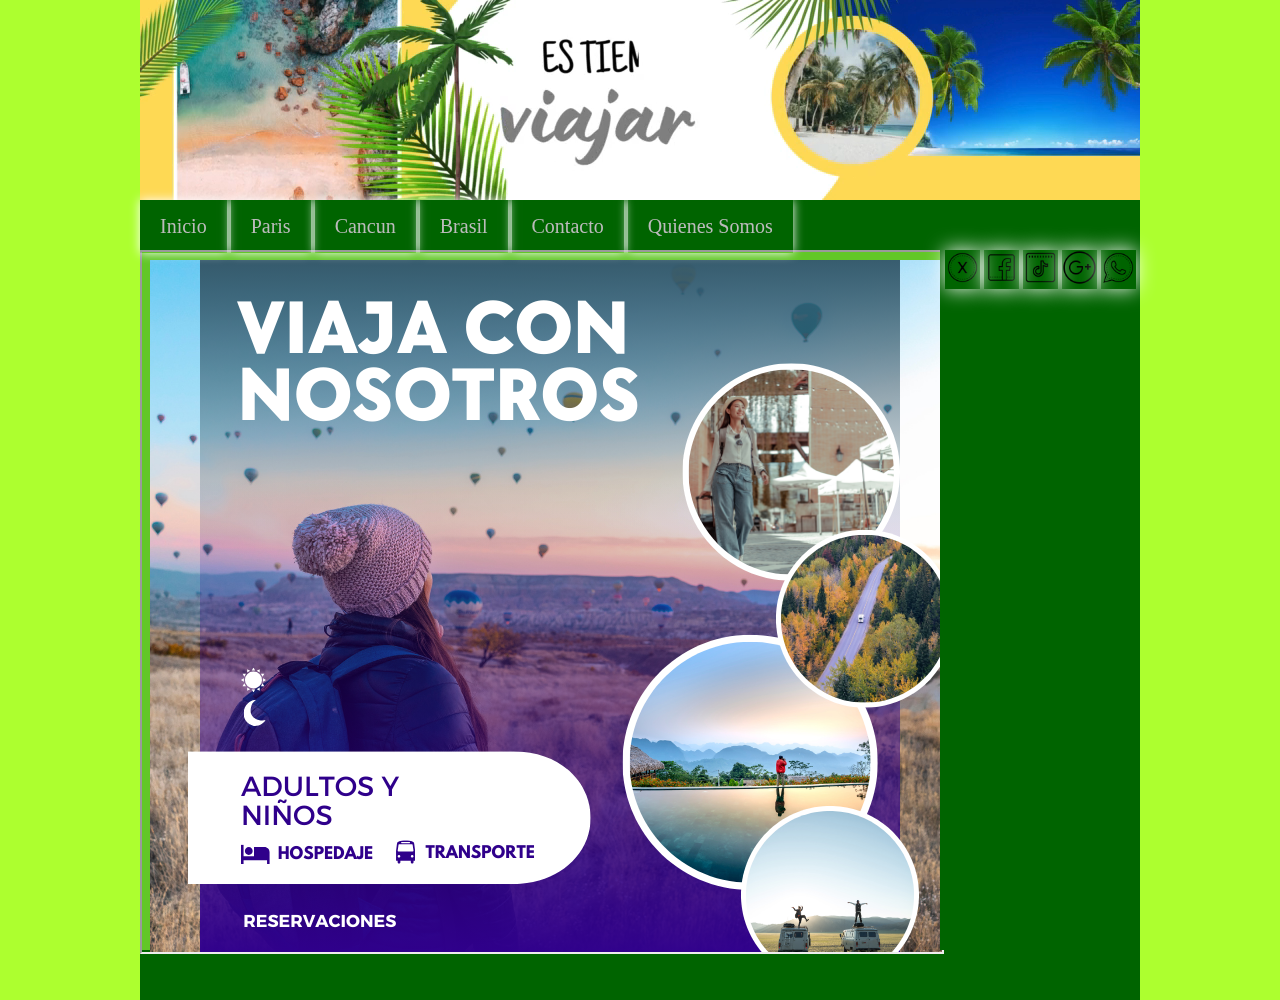
<file: index.html>
<!DOCTYPE html>
<html>
<head>
	<meta charset="utf-8">
	<meta name="viewport" content="width=device-width, initial-scale=1">
	<link rel="stylesheet" type="text/css" href="misestilos.css">
	<title>es tiempo de viajar</title>
</head>
<body>
	<header>
		<video src="tdv.mp4" autoplay muted loop></video>
	</header>
	<nav>
		<ul>
			<li><a href="inicio.html" target="contenido">Inicio</a></li>
			<li><a href="paris.html" target="contenido">Paris</a></li>
			<li><a href="cancun.html" target="contenido">Cancun</a></li>
			<li><a href="brasil.html" target="contenido">Brasil</a></li>
			<li><a href="contacto.html" target="contenido">Contacto</a></li>
			<li><a href="quienessomos.html" target="contenido">Quienes Somos</a></li>
		</ul>
	</nav>
	<main>
		<article>
			<div>
				<iframe src="inicio.html" name="contenido" width="800px" height="700px"></iframe> 
			</div>
		</article>
		<aside>
			<div class="redessociales">
				<ul>
<li><a href="https://x.com" target="_black"><img src="x.png"></a></li></a>
<li><a href="https://facebook.com" target="_black"><img src="face.png"></a></li></a>
<li><a href="https://tiktok.com" target="_black"><img src="tiktok.png"></a></li></a>
<li><a href="https://google.com" target="_black"><img src="google.png"></a></li></a>
<li><a href="https://whatsappweb.com" target="_black"><img src="whats.png"></a></li></a>
				</ul>
			</div>
		</aside>
	</main>
	<footer></footer>
</body>
</html>
</file>
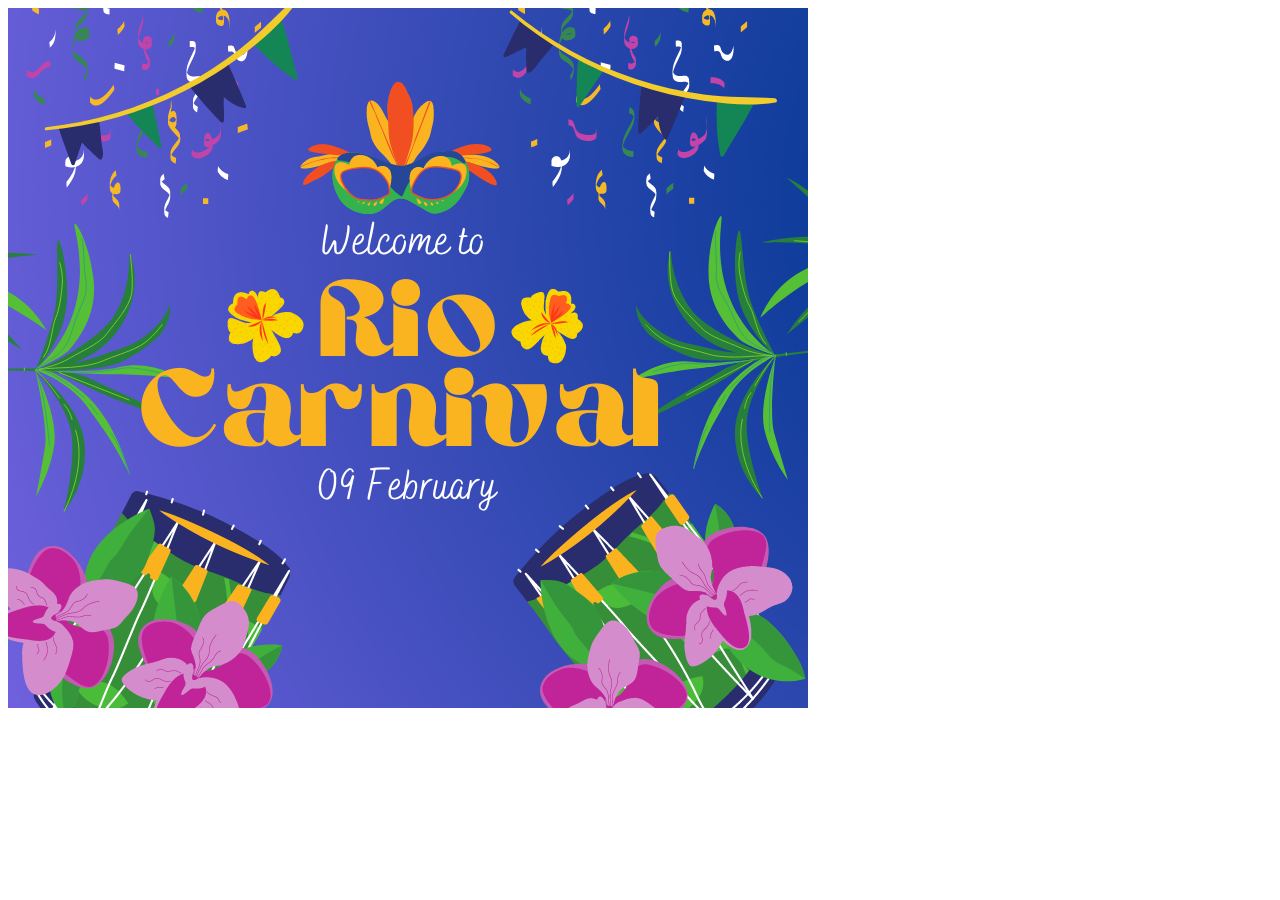
<file: brasil.html>
<!DOCTYPE html>
<html>
<head>
    <meta charset="UTF-8">
    <meta name="viewport" content="width=device-width, initial-scale=1">
    <title></title>
</head>
<body>
    <img src="brasilimagen.png"> 
    </body>

</html>
</file>
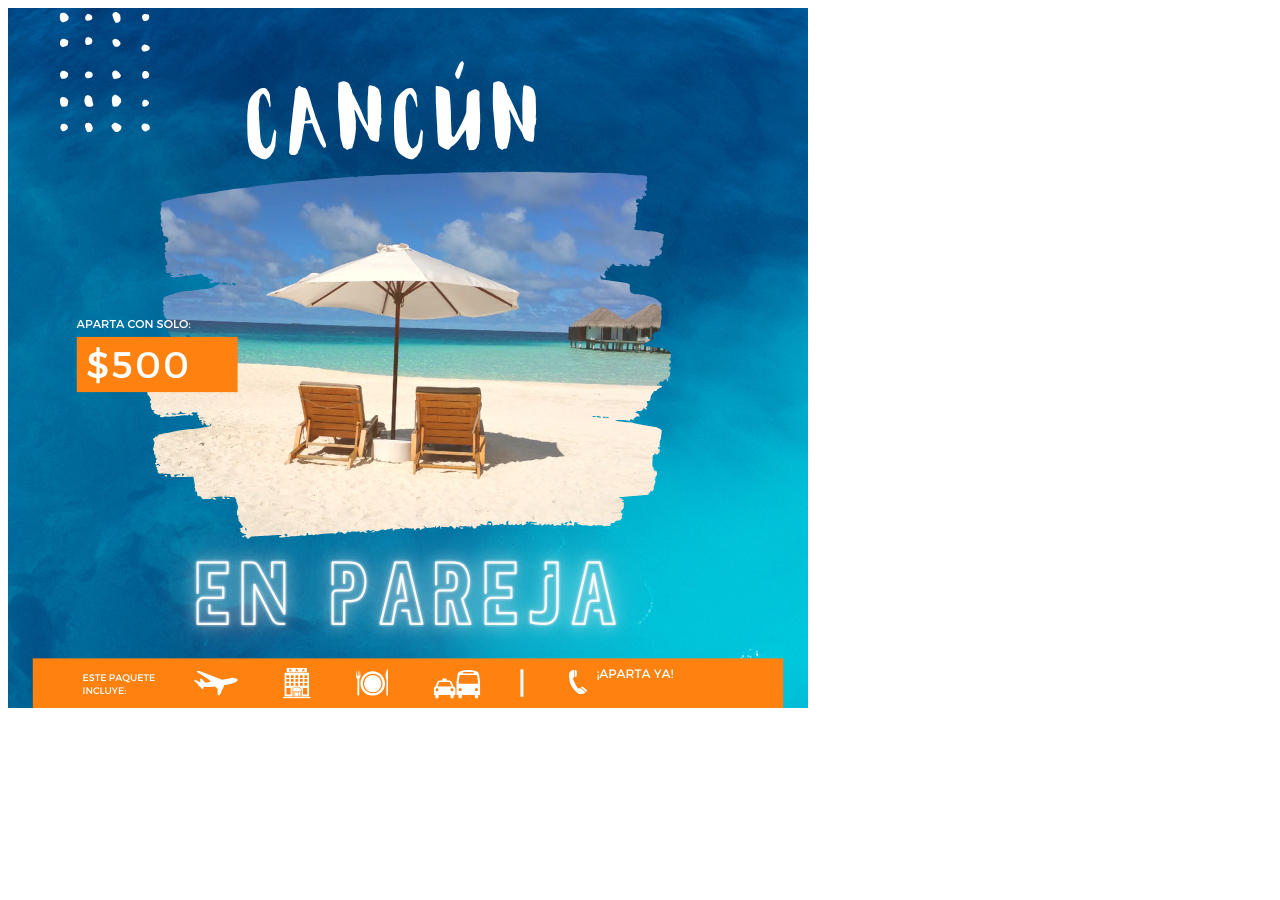
<file: cancun.html>
<!DOCTYPE html>
<html>
<head>
    <meta charset="UTF-8">
    <meta name="viewport" content="width=device-width, initial-scale=1">
    <title></title>
</head>
<body>
    <img src="cancunimagen.png"> 
    </body>

</html>
</file>
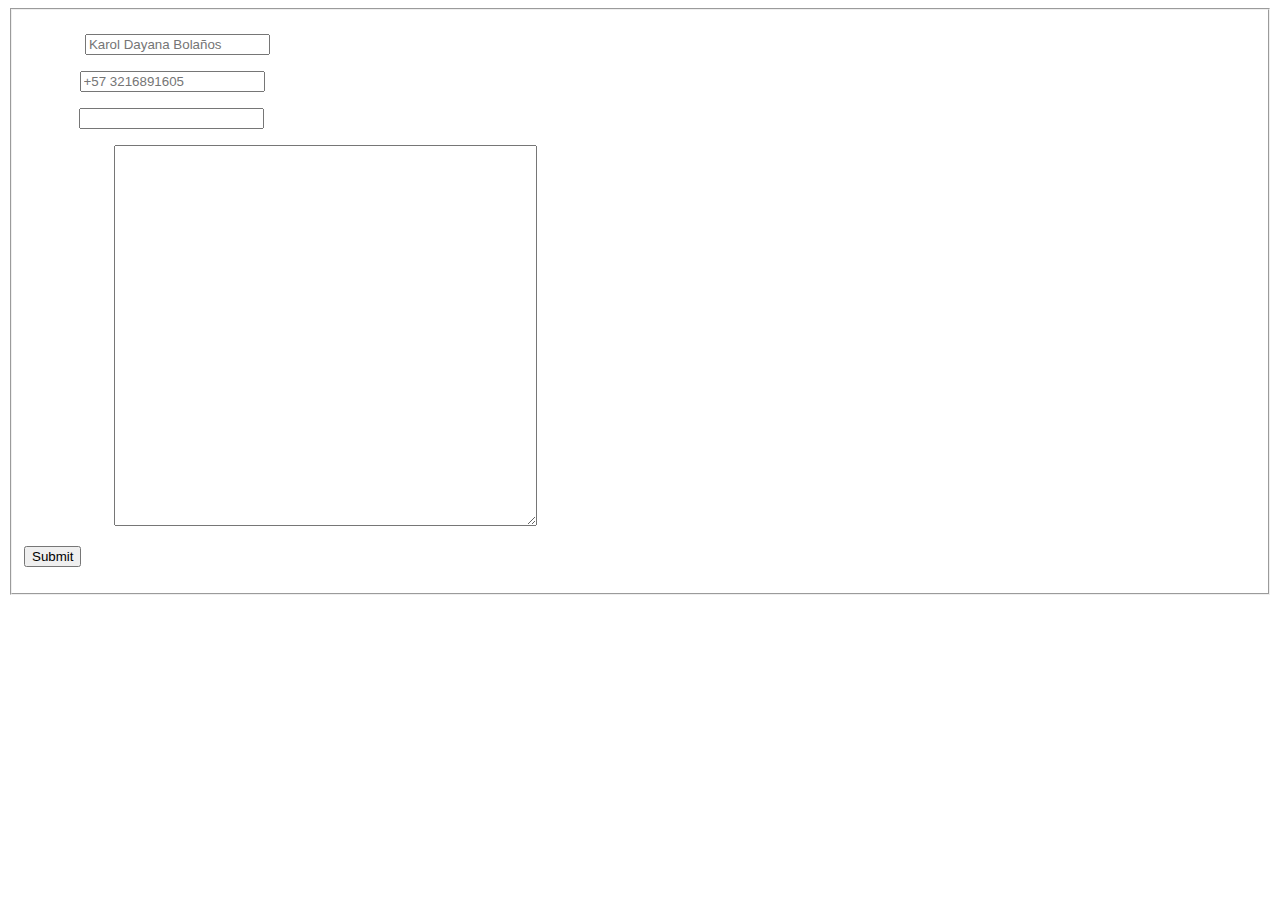
<file: contacto.html>
<!DOCTYPE html>
<html>
<head>
	<meta charset="utf-8">
	<meta name="viewport" content="width=device-width, initial-scale=1">
	<title></title>
</head>
<body>
<form>
<fieldset>
	<font color="#ffffff">
	<legend>CONTACTAME</legend>
	<label>Nombre:</label>
	<input  type="text" name="" placeholder="Karol Dayana Bolaños">
    <p>	
	<label>Celular:</label>
	<input type="number" name="" placeholder="+57 3216891605">
    <p>	
	<label>E_mail:</label>
	<input type="text" name="jeanpauldiassuarez@gmail.com">
    <p>
	<label>Comentarios:</label>
	<textarea cols="50" rows="25"></textarea>
    <p>
    <input type="submit" name="">
</fieldset>
</font>
</form>
</body>
</html>
</file>
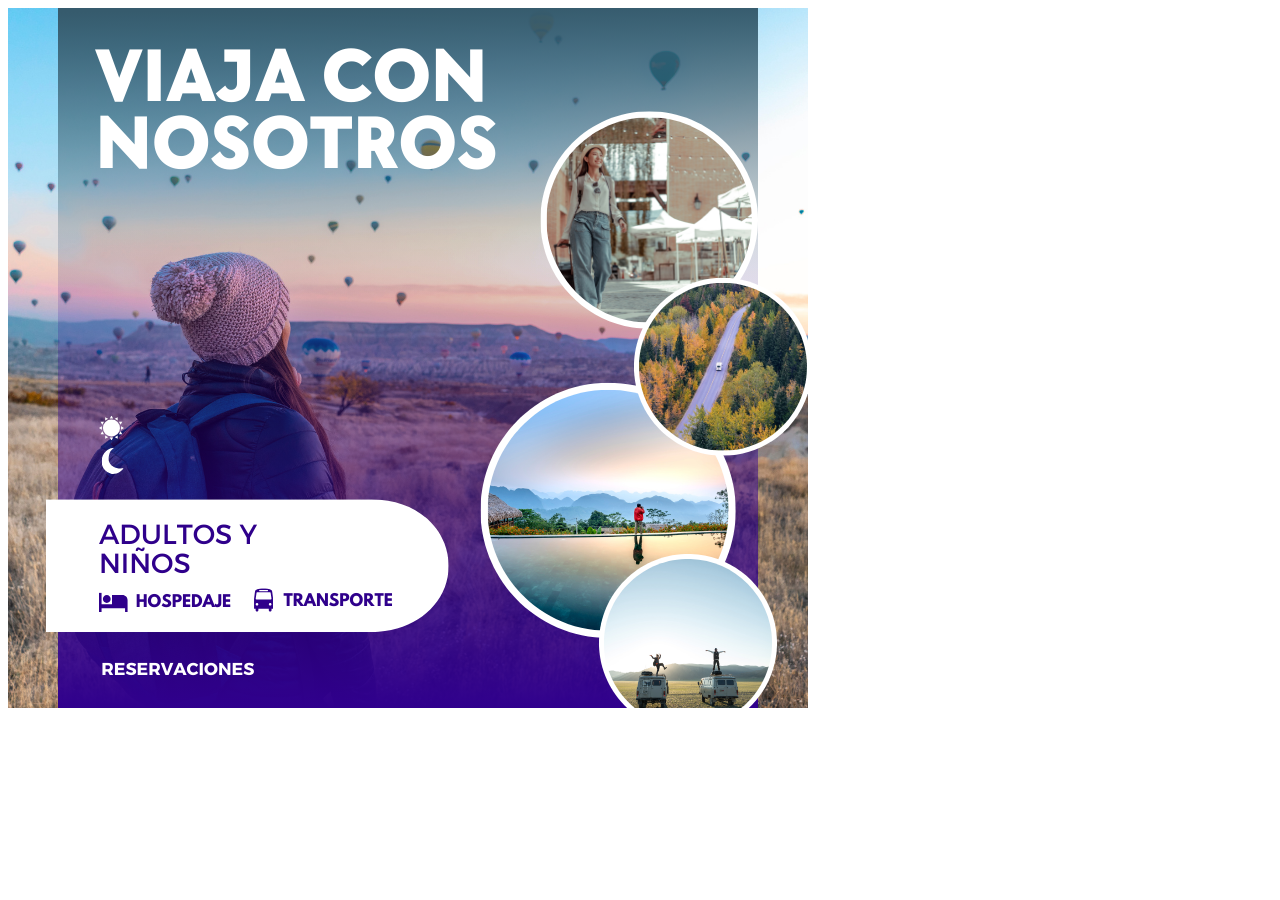
<file: inicio.html>
<!DOCTYPE html>
<html>
<head>
    <meta charset="UTF-8">
    <meta name="viewport" content="width=device-width, initial-scale=1">
    <title></title>
</head>
<body>
    <img src="inicioimagen.png"> 
    </body>

</html>
</file>
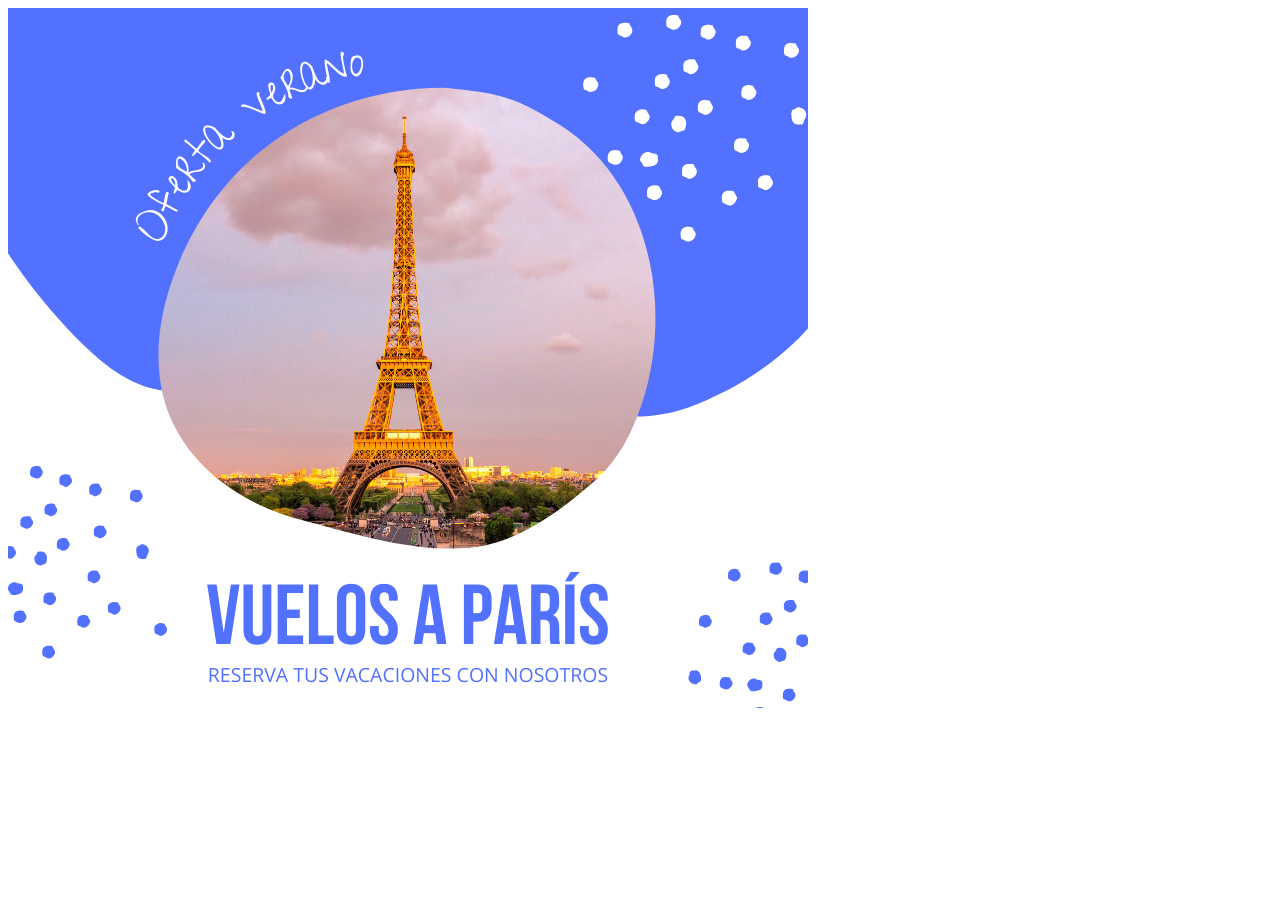
<file: paris.html>
<!DOCTYPE html>
<html>
<head>
    <meta charset="UTF-8">
    <meta name="viewport" content="width=device-width, initial-scale=1">
    <title></title>
</head>
<body>
    <img src="parisimagen.png"> 
    </body>

</html>
</file>
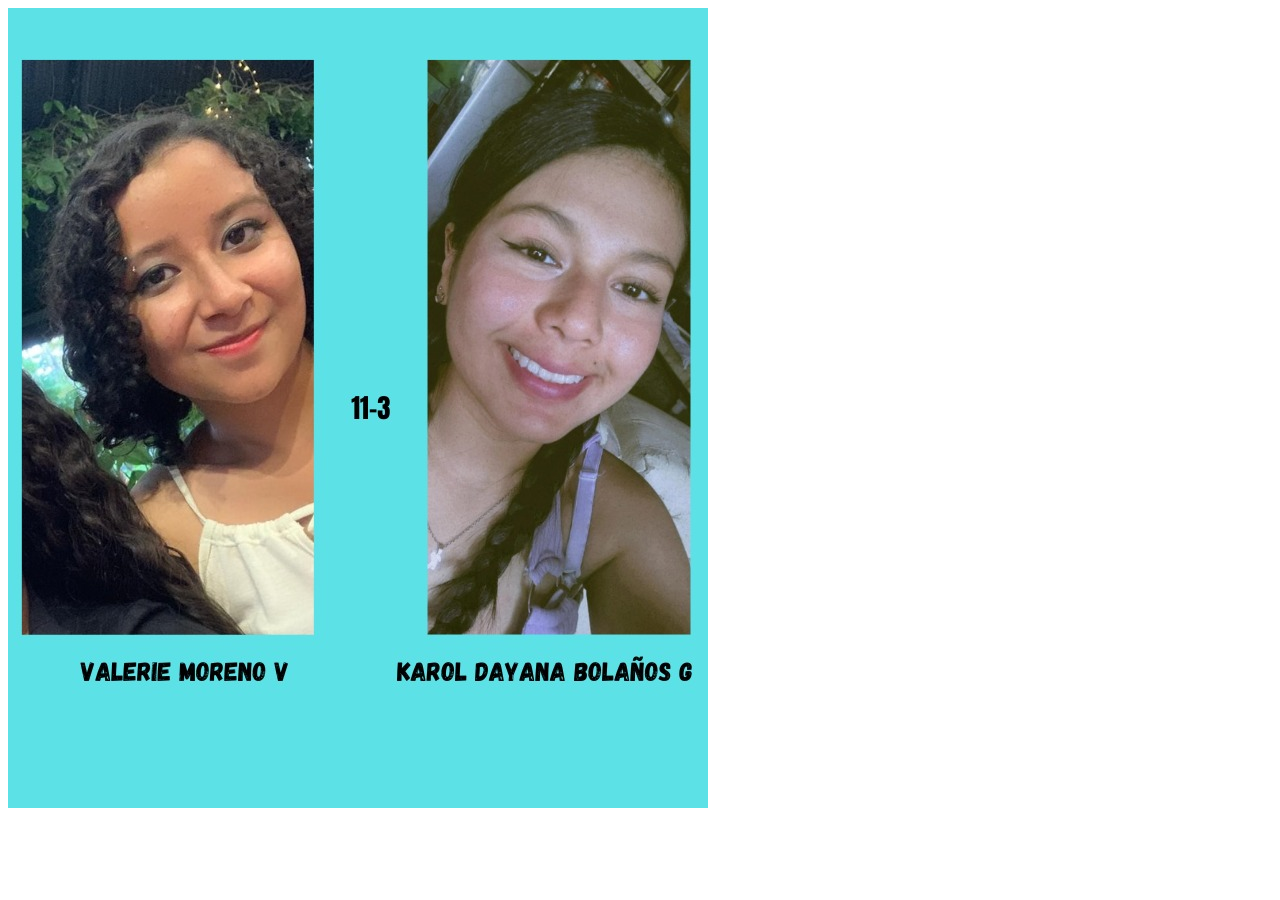
<file: quienessomos.html>
<!DOCTYPE html>
<html>
<head>
    <meta charset="UTF-8">
    <meta name="viewport" content="width=device-width, initial-scale=1">
    <title></title>
</head>
<body>
    <img src="qsimg.jpeg"> 
    </body>

</html>
</file>
<file: misestilos.css>
*{
	padding: 0px;
	margin: 0px;
}

html{
	background-color:greenyellow;
}

body{
	width: 1000px;
	height: 1000px;
	background-color: blueviolet;
	margin: auto;
}
header{
	width: 1000px;
	height: 200px;
	background-color: royalblue;
}
nav{
	width: 1000px;
	height: 50px;
	background-color: darkgreen;
}
main{
	width: 1000px;
	height: 700px;
	
}
article{
	height: 700px;
	width: 800px;
	background-color: rgb(98, 199, 39);
	float: left;
}
aside{
	height: 700px;
	width: 200px;
	background-color:darkgreen;
	float: left;
}
footer{
	height:50px;
	width:1000px;
	background-color: darkgreen;
}

/*MENU DE NAVEGACION*/

nav a{
	text-decoration: none;
	color: inherit;
	font-family: tahoma;
	font-size: 15pt;
}

nav li{
	display: inline-block;
	padding: 15px 20px;
	color: #bbb;
	box-shadow: 0 0 10px #fff;
}

nav li:hover{
	background-color: #fff;
	color: #000;
	box-shadow: 0 0 20px #fff;
	transition: 2s;
}

nav ul{
	text-align: left;
}

/*REDES SOCIALES*/

.redessociales ul{
	list-style: none;
	text-align: center;
}

.redessociales li{
	display: inline-block;
}

.redessociales ul li img{
	width: 35px;

}

.redessociales ul li{
	box-shadow: 0 0 20px #ffffff;
}

.redessociales ul li:hover{
	box-shadow: 0 0 20px #000000;
	transition: 0.5s;
}
</file>
